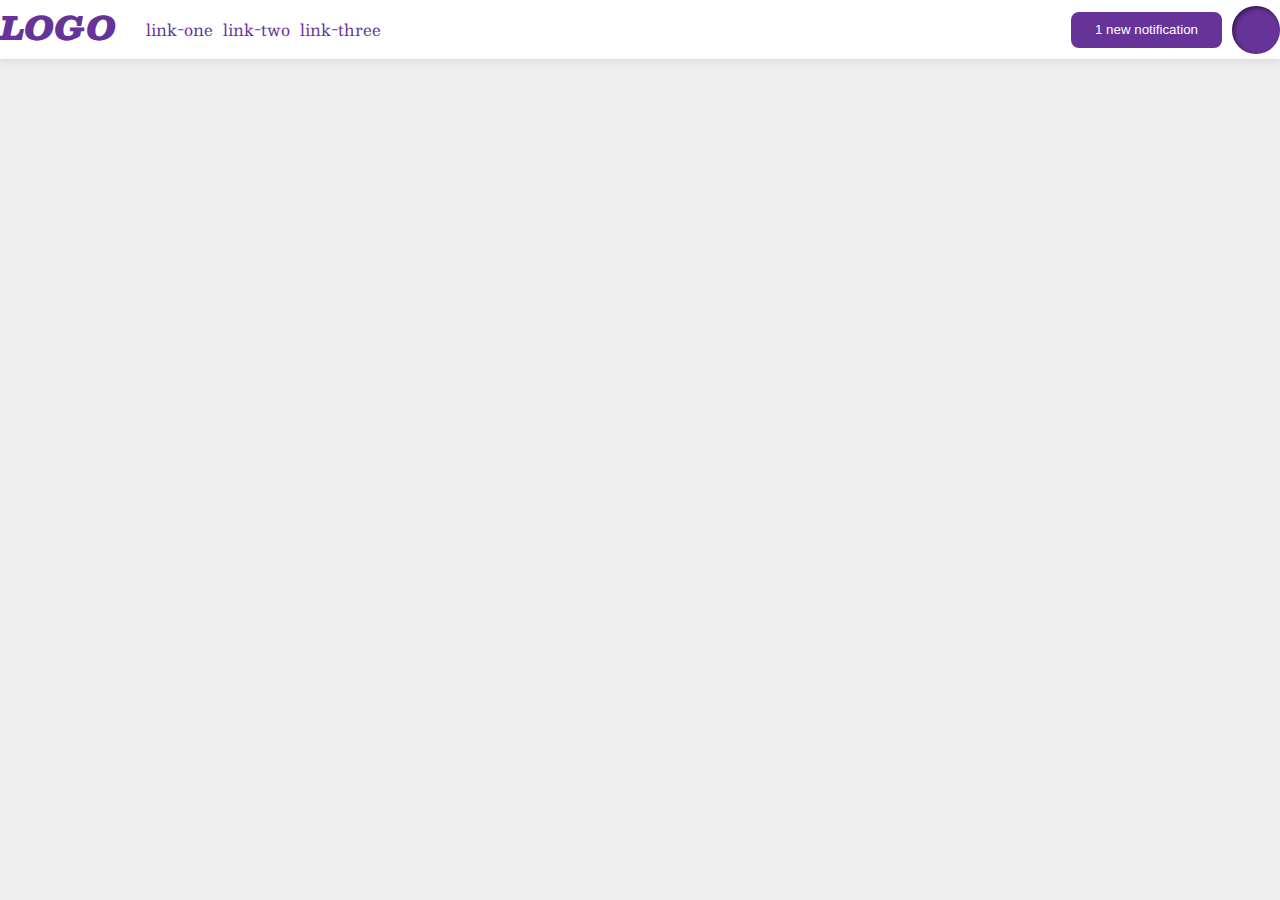
<file: flex/03-flex-header-2/index.html>
<!DOCTYPE html>
<html lang="en">
  <head>
    <meta charset="UTF-8">
    <meta http-equiv="X-UA-Compatible" content="IE=edge">
    <meta name="viewport" content="width=device-width, initial-scale=1.0">
    <title>Flex Header 2</title>
    <link rel="stylesheet" href="style.css">
  </head>
  <body>
    <div class="header">

      <!-- First section -->
      <div class="left-section"> 
        <div class="logo">
          LOGO
        </div>
        <ul class="links">
          <li><a href="https://google.com">link-one</a></li>
          <li><a href="https://google.com">link-two</a></li>
          <li><a href="https://google.com">link-three</a></li>
        </ul>
      </div>

<!-- Second section -->
      <div class="right-section">
        <button class="notifications">
          1 new notification
        </button>
        <div class="profile-image"></div>
      </div>
     
    </div>
  </body>
</html>
</file>
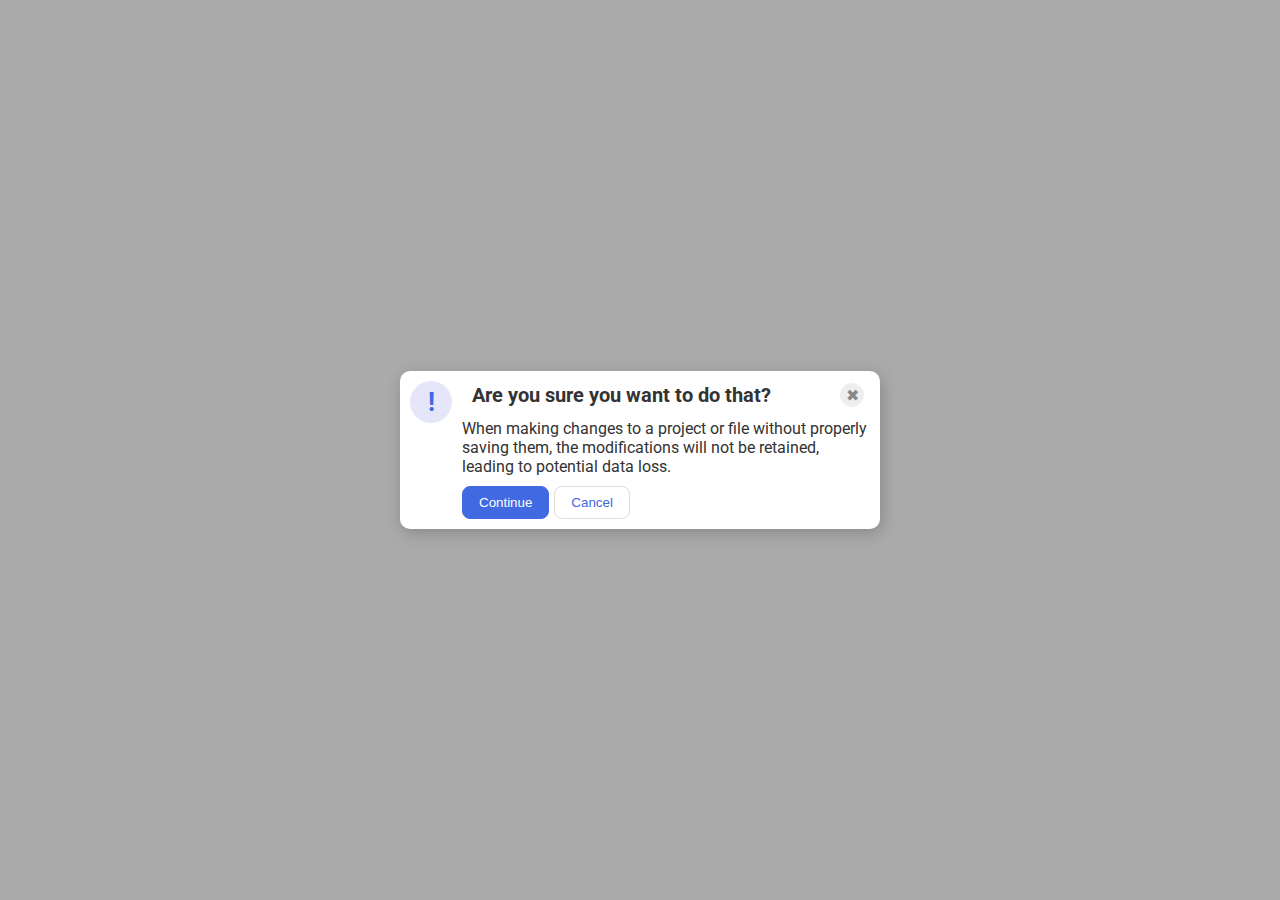
<file: flex/05-flex-modal/index.html>
<!DOCTYPE html>
<html lang="en">
  <head>
    <meta charset="UTF-8">
    <meta http-equiv="X-UA-Compatible" content="IE=edge">
    <meta name="viewport" content="width=device-width, initial-scale=1.0">
    <link rel="stylesheet" href="style.css">
    <title>Modal</title>
  </head>
  <body>
    <div class="modal">

      <div class="icon">!</div>

      <!-- Right of the icon -->
      <div>
        <!-- Top of right -->
        <div class="top-right-side">
          <div class="header">Are you sure you want to do that?</div>
          <button class="close-button">✖</button>
        </div>

        <div class="text">
          <!-- Lorem ipsum dolor sit amet consectetur adipisicing elit. Pariatur excepturi id soluta, numquam minima rerum doloremque eveniet aspernatur beatae commodi. Cupiditate recusandae ad repellendus quidem consectetur sequi amet aspernatur cumque! -->
          When making changes to a project or file without properly saving them, the modifications will not be retained, leading to potential data loss.
        </div>
        
        <!-- Buttons -->
        <div class="buttons-bottom"> 
          <button class="continue">Continue</button>
          <button class="cancel">Cancel</button>
        </div>
       
      
      
      </div>
    </div>

  </body>
</html>
</file>
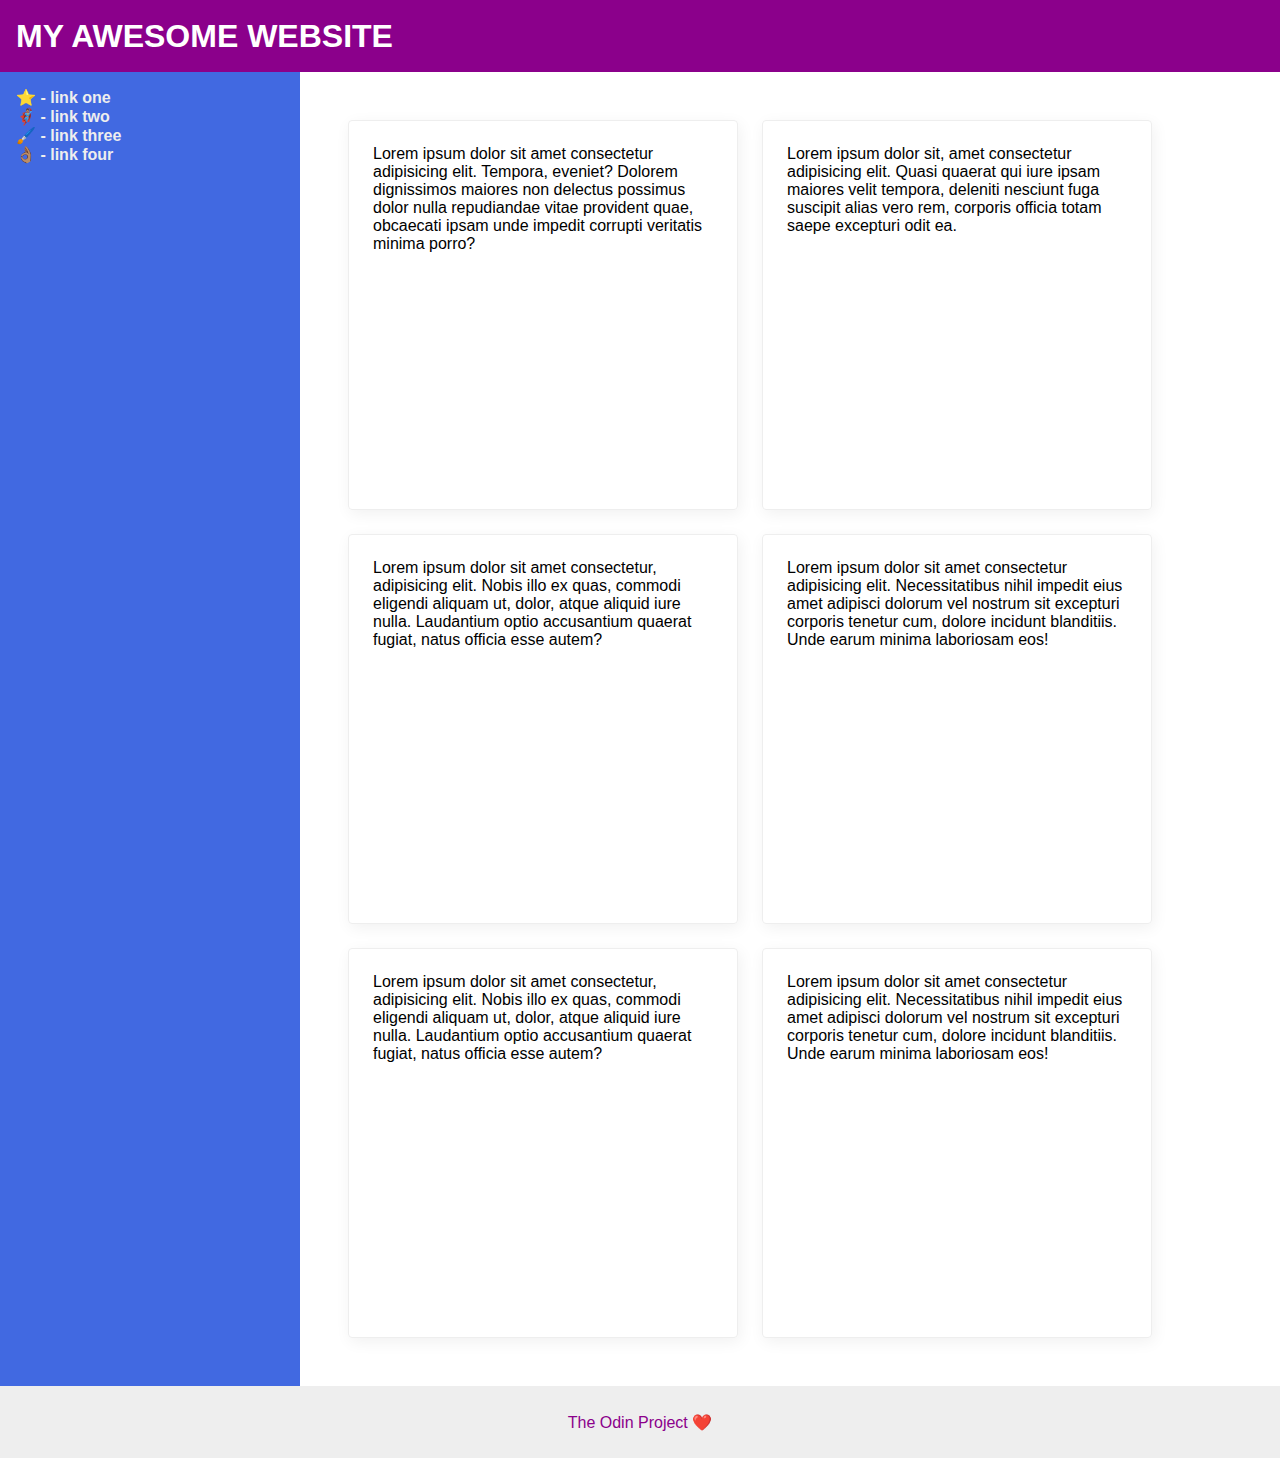
<file: flex/07-flex-layout-2/index.html>
<!DOCTYPE html>
<html lang="en">
  <head>
    <meta charset="UTF-8">
    <meta http-equiv="X-UA-Compatible" content="IE=edge">
    <meta name="viewport" content="width=device-width, initial-scale=1.0">
    <title>The Holy Grail</title>
    <link rel="stylesheet" href="style.css">
  </head>
  <body>


    <div class="header">
      <p class="header-text">
        MY AWESOME WEBSITE
      </p>
    </div>
    
    <div class="content">
      <div class="sidebar">
        <ul>
          <li><a href="#">⭐ - link one</a></li>
          <li><a href="#">🦸🏽‍♂️ - link two</a></li>
          <li><a href="#">🖌️ - link three</a></li>
          <li><a href="#">👌🏽 - link four</a></li>
        </ul>
      </div>
      <!-- card section -->
      <div class="cards">
        <div class="card">Lorem ipsum dolor sit amet consectetur adipisicing elit. Tempora, eveniet? Dolorem dignissimos maiores non delectus possimus dolor nulla repudiandae vitae provident quae, obcaecati ipsam unde impedit corrupti veritatis minima porro?</div>
        <div class="card">Lorem ipsum dolor sit, amet consectetur adipisicing elit. Quasi quaerat qui iure ipsam maiores velit tempora, deleniti nesciunt fuga suscipit alias vero rem, corporis officia totam saepe excepturi odit ea.</div>
        <div class="card">Lorem ipsum dolor sit amet consectetur, adipisicing elit. Nobis illo ex quas, commodi eligendi aliquam ut, dolor, atque aliquid iure nulla. Laudantium optio accusantium quaerat fugiat, natus officia esse autem?</div>
        <div class="card">Lorem ipsum dolor sit amet consectetur adipisicing elit. Necessitatibus nihil impedit eius amet adipisci dolorum vel nostrum sit excepturi corporis tenetur cum, dolore incidunt blanditiis. Unde earum minima laboriosam eos!</div>
        <div class="card">Lorem ipsum dolor sit amet consectetur, adipisicing elit. Nobis illo ex quas, commodi eligendi aliquam ut, dolor, atque aliquid iure nulla. Laudantium optio accusantium quaerat fugiat, natus officia esse autem?</div>
        <div class="card">Lorem ipsum dolor sit amet consectetur adipisicing elit. Necessitatibus nihil impedit eius amet adipisci dolorum vel nostrum sit excepturi corporis tenetur cum, dolore incidunt blanditiis. Unde earum minima laboriosam eos!</div>
     </div>
      
    
    </div>

    <div class="footer">
      <p class="footer-text">
        The Odin Project ❤️
      </p>
    </div>

  </body>
</html>
</file>
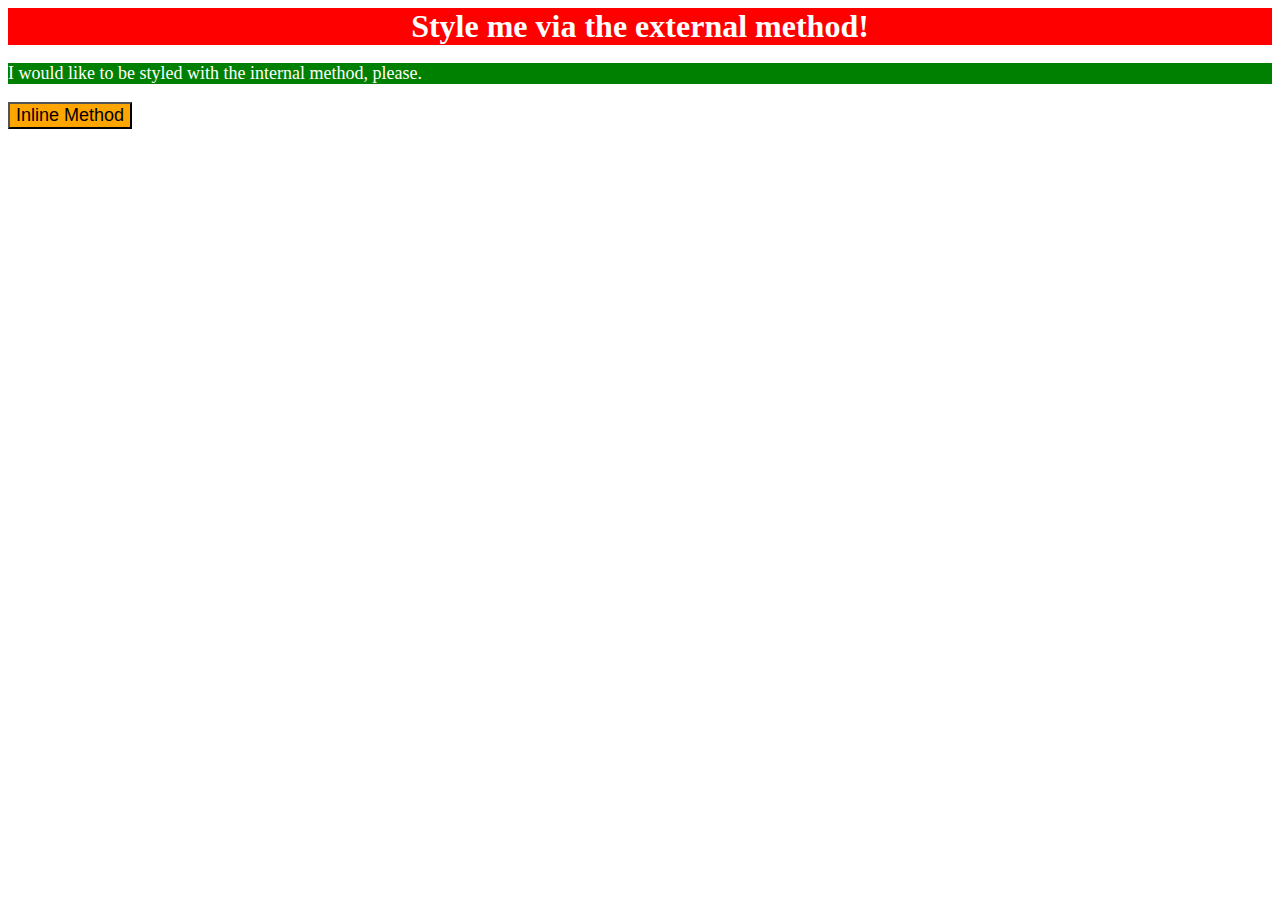
<file: foundations/01-css-methods/index.html>
<!DOCTYPE html>
<html lang="en">
  <head>
    <meta charset="UTF-8">
    <meta http-equiv="X-UA-Compatible" content="IE=edge">
    <meta name="viewport" content="width=device-width, initial-scale=1.0">
    <link rel="stylesheet" href="style.css">
    <title>Methods for Adding CSS</title>
  </head>
  <style>
    p {
      background-color: green;
      color: white;
      font-size: 18px;
    }
  </style>
  <body>
    <div>Style me via the external method!</div>
    <p>I would like to be styled with the internal method, please.</p>
    <button style="font-size: 18px; background-color: orange;">Inline Method</button>
  </body>
</html>
</file>
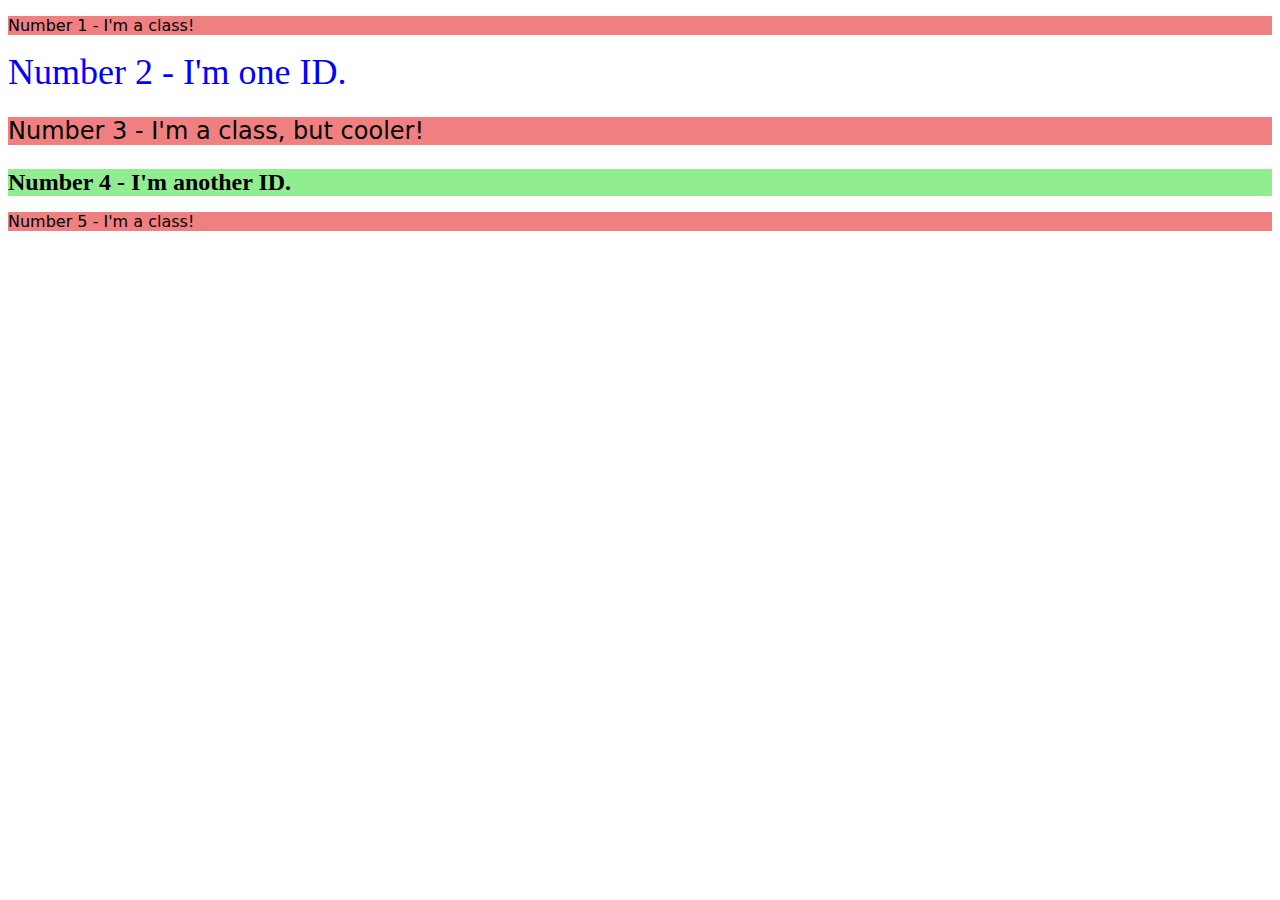
<file: foundations/02-class-id-selectors/index.html>
<!DOCTYPE html>
<html lang="en">
  <head>
    <meta charset="UTF-8">
    <meta http-equiv="X-UA-Compatible" content="IE=edge">
    <meta name="viewport" content="width=device-width, initial-scale=1.0">
    <title>Class and ID Selectors</title>
    <link rel="stylesheet" href="style.css">
  </head>
  <body>
    <p>Number 1 - I'm a class!</p>
    <div id="second">Number 2 - I'm one ID.</div>
    <p id="third">Number 3 - I'm a class, but cooler!</p>
    <div id="four">Number 4 - I'm another ID.</div>
    <p>Number 5 - I'm a class!</p>
  </body>
</html>
</file>
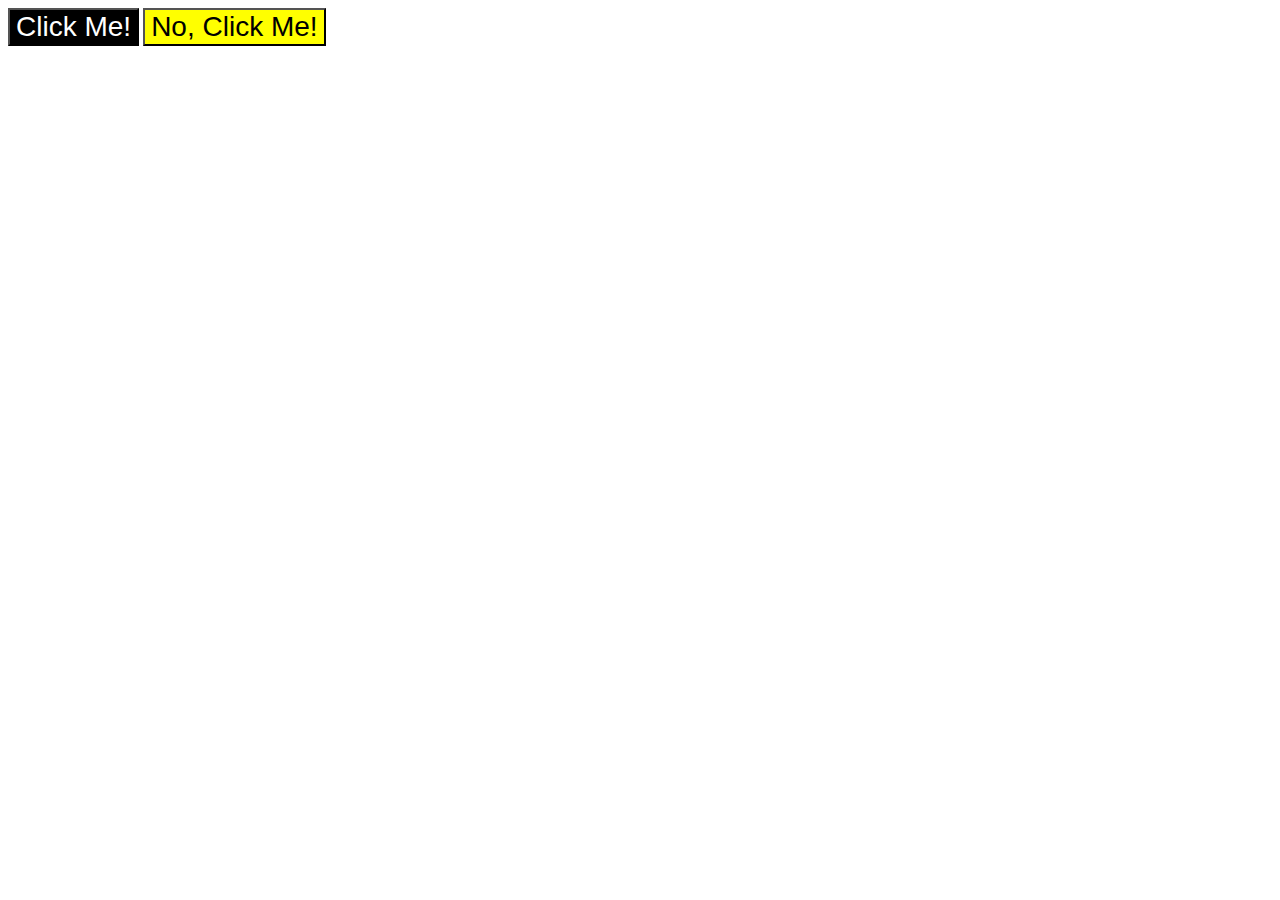
<file: foundations/03-grouping-selectors/index.html>
<!DOCTYPE html>
<html lang="en">
  <head>
    <meta charset="UTF-8">
    <meta http-equiv="X-UA-Compatible" content="IE=edge">
    <meta name="viewport" content="width=device-width, initial-scale=1.0">
    <title>Grouping Selectors</title>
    <link rel="stylesheet" href="style.css">
  </head>
  <body>
    <button class="clickMe first">Click Me!</button>
    <button class="clickMe second">No, Click Me!</button>
  </body>
</html>
</file>
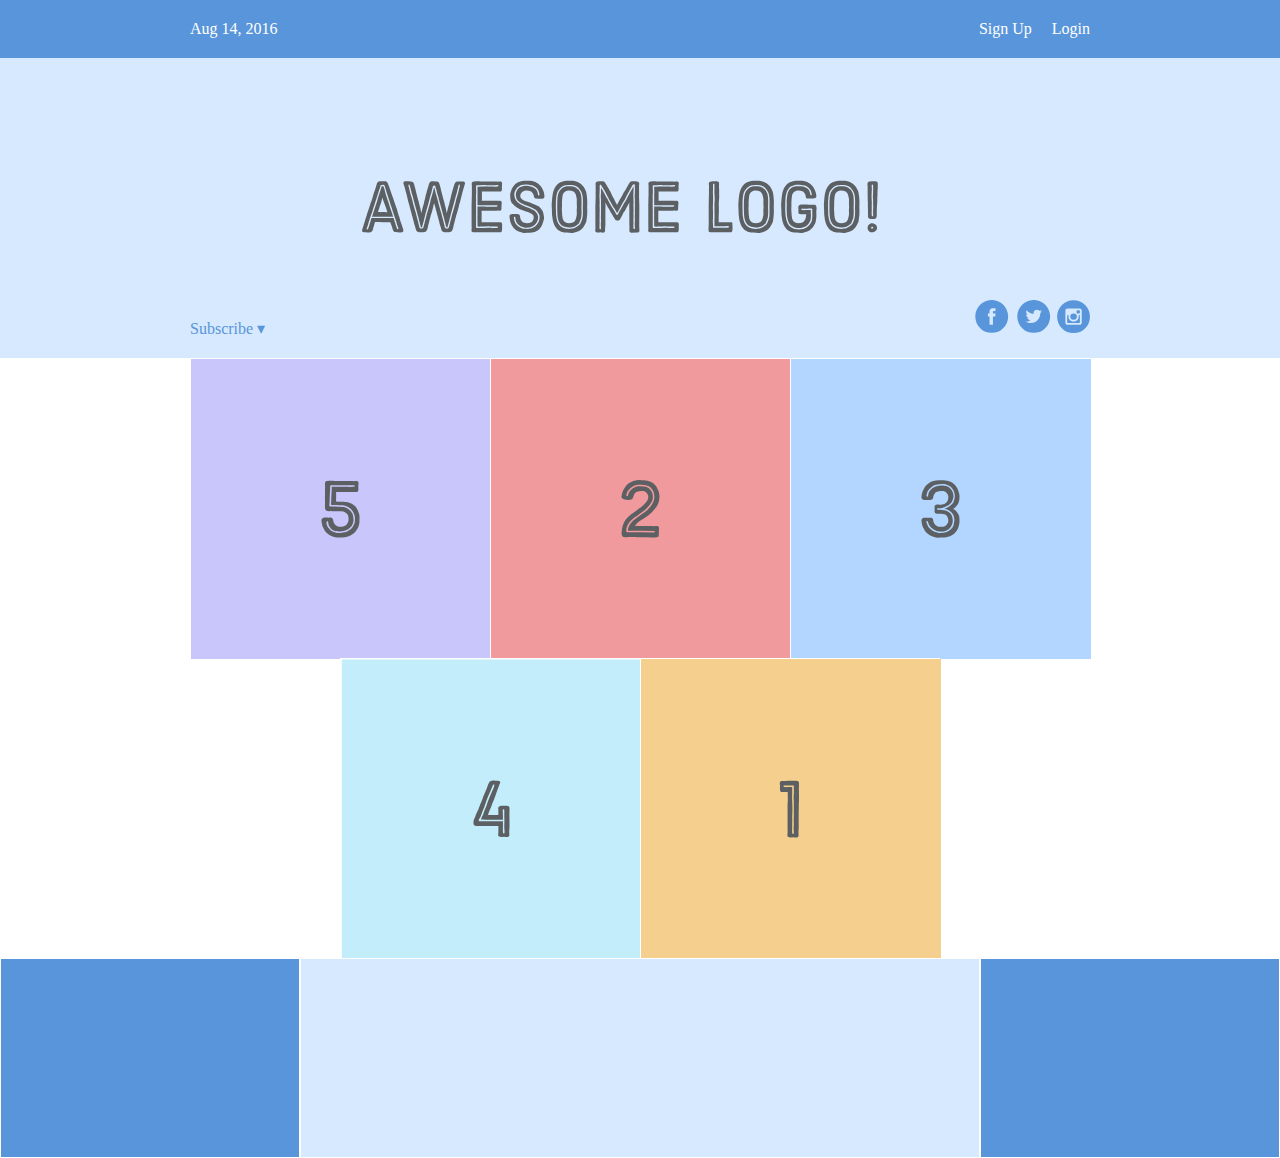
<file: flexbox-tutorial/flexbox.html>
<!DOCTYPE html>
<html lang='en'>
  <head>
    <meta charset='UTF-8'/>
    <title>Some Web Page</title>
    <link rel='stylesheet' href='styles.css'/>
  </head>
  <body>
    <div class='menu-container'>
        <div class='menu'>
          <div class='date'>Aug 14, 2016</div>
          <div class='signup'>Sign Up</div>
          <div class='login'>Login</div>
        </div>
      </div>

    <div class='header-container'>
        <div class='header'>
            <div class='subscribe'>Subscribe &#9662;</div>
            <div class='logo'><img src='images/awesome-logo.svg'/></div>
            <div class='social'><img src='images/social-icons.svg'/></div>
        </div>
    </div>

    <div class='photo-grid-container'>
        <div class='photo-grid'>
          <div class='photo-grid-item first-item'>
            <img src='images/one.svg'/>
          </div>
          <div class='photo-grid-item'>
            <img src='images/two.svg'/>
          </div>
          <div class='photo-grid-item'>
            <img src='images/three.svg'/>
          </div>
          <div class='photo-grid-item'>
            <img src='images/four.svg'/>
          </div>
          <div class='photo-grid-item last-item'>
            <img src='images/five.svg'/>
          </div>
        </div>
      </div>
      <div class='footer'>
        <div class='footer-item footer-one'></div>
        <div class='footer-item footer-two'></div>
        <div class='footer-item footer-three'></div>
      </div>
  </body>
</html>
</file>
<file: flex/03-flex-header-2/style.css>
/* this is some magical font-importing.  
you'll learn about it later. */
@import url('https://fonts.googleapis.com/css2?family=Besley:ital,wght@0,400;1,900&display=swap');

body {
  margin: 0;
  background: #eee;
  font-family: Besley, serif;
}

.header {
  background: white;
  border-bottom: 1px solid #ddd;
  box-shadow: 0 0 8px rgba(0,0,0,.1);

  /* ADDED*/
  display: flex;
  justify-content: space-between;
}

/* Added */
.left-section, .right-section {
  display: flex;
  gap: 10px;
  align-self: center;
}

.profile-image {
  background: rebeccapurple;
  box-shadow: inset 2px 2px 4px rgba(0,0,0,.5);
  border-radius: 50%;
  width: 48px;
  height: 48px;
}

.logo {
  color: rebeccapurple;
  font-size: 32px;
  font-weight: 900;
  font-style: italic;
}

button {
  border: none;
  border-radius: 8px;
  background: rebeccapurple;
  color: white;
  padding: 8px 24px;

  /*Added*/
  height: 36px;
  align-self: center;
}

a {
  /* this removes the line under our links */
  text-decoration: none;
  color: rebeccapurple;
}

ul {
  list-style-type: none;

  /*Added*/
  display: flex;
  gap: 10px;
  padding: 0px 20px;
}
</file>
<file: flex/05-flex-modal/style.css>
@import url('https://fonts.googleapis.com/css2?family=Roboto:wght@400;700&display=swap');

html, body {
  height: 100%;
}

body {
  font-family: Roboto, sans-serif;
  margin: 0;
  background: #aaa;
  color: #333;
  /* I'll give you this one for free lol */
  display: flex;
  align-items: center;
  justify-content: center;
}

.modal {
  background: white;
  width: 480px;
  border-radius: 10px;
  box-shadow: 2px 4px 16px rgba(0,0,0,.2);

  /*Added*/
  display: flex;
}

.icon {
  color: royalblue;
  font-size: 26px;
  font-weight: 700;
  background: lavender;
  width: 42px;
  height: 42px;
  border-radius: 50%;
  display: flex;
  align-items: center;
  justify-content: center;
  /*Added*/
  flex-shrink: 0;
  margin: 10px 10px;

}

.close-button {
  background: #eee;
  border-radius: 50%;
  color: #888;
  font-weight: 400;
  font-size: 16px;
  height: 24px;
  width: 24px;
  display: flex;
  align-items: center;
  justify-content: center;
  border: 1px solid #eee;
  padding: 0;

  /*Added*/
  margin: 6px 6px;
}

button {
  cursor: pointer;
  padding: 8px 16px;
  border-radius: 8px;
}

button.continue {
  background: royalblue;
  border: 1px solid royalblue;
  color: white;
}

button.cancel {
  background: white;
  border: 1px solid #ddd;
  color: royalblue;
}

.top-right-side {
  display: flex;
  justify-content: space-between;
  padding: 6px 10px;
}

.header {
  font-weight: bold;
  font-size: 20px;
  align-self: center;
}

.buttons-bottom {
  display: flex;
  padding: 10px 0px;
  gap: 5px;
}

.text {
  padding-right: 10px;
}
</file>
<file: flex/07-flex-layout-2/style.css>
body {
  font-family: -apple-system, BlinkMacSystemFont, 'Segoe UI', Roboto, Oxygen, Ubuntu, Cantarell, 'Open Sans', 'Helvetica Neue', sans-serif;
  margin: 0;
  min-height: 100vh;

  /*Added*/
  display: flex;
  flex-direction: column;
  justify-content: space-between;
}

.header {
  height: 72px;
  background: darkmagenta;
  color: white;

  font-weight: 900;
  font-size: 32px;
  display: flex;
}

.header-text {
  align-self: center;
  padding-left: 16px;
}

.footer {
  height: 72px;
  background: #eee;
  color: darkmagenta;

  /*ADded*/
  text-align: center;
  display: flex;
  justify-content: center;
}

.sidebar {
  width: 300px;
  background: royalblue;
  box-sizing: border-box;

  padding-left: 16px;
}

.card {
  border: 1px solid #eee;
  box-shadow: 2px 4px 16px rgba(0,0,0,.06);
  border-radius: 4px;

  /*Added*/
  align-self: baseline;
}

.content {
  display: flex;
  flex-grow: 3;
}

.sidebar, li, a {
flex-shrink: 0;
text-decoration: none;
list-style: none;
color: #eee;
}

.footer-text {
  align-self: center;
}

.card {
  max-width: 340px;
  min-height: 340px;
  padding: 24px;
}

.cards {
  display: flex;
  flex-wrap: wrap;
  justify-content: left;
  padding: 48px;
  gap: 24px;
}

a{
  font-weight: bolder;
}

ul {
  padding: 0px;
}
</file>
<file: foundations/01-css-methods/style.css>
div {
    background-color: red;
    color: white;
    font-size: 32px;
    font-weight: bold;
    text-align: center;
}
</file>
<file: foundations/02-class-id-selectors/style.css>
p {
    /* **All odd numbered elements**: a light red/pink background, and a list of fonts containing `Verdana` and `DejaVu Sans` with `sans-serif` as a fallback */
    background-color: lightcoral;
    font-family: Verdana, 'DejaVu Sans', sans-serif;
}

#second {
    /* **The second element**: blue text and a font size of 36px */
    color: blue;
    font-size: 36px;
}

#third {
    font-size: 24px;
}

#four {
    /* **The fourth element**: a light green background, a font size of 24px, and bold */
    background-color: lightgreen;
    font-size: 24px;
    font-weight: bold;
}
</file>
<file: foundations/03-grouping-selectors/style.css>
.clickMe{
    /* - **Both elements**: a font size of 28px and a list of fonts containing `Helvetica` and `Times New Roman`, with `sans-serif` as a fallback */
    font-size: 28px;
    font-family: Helvetica,'Times New Roman', sans-serif;
}

.first{
    background-color: black;
    color: white;
}

.second {
    background-color: yellow;
}
</file>
<file: flexbox-tutorial/styles.css>
* {
    margin: 0;
    padding: 0;
    box-sizing: border-box;
  }
  
  .menu-container {
    color: #fff;
    background-color: #5995DA;  /* Blue */
    padding: 20px 0;

    display: flex;
    justify-content: center;
  }
  
  .menu {
    /* border: 1px solid #fff;  For debugging */
    width: 900px;
    display:flex;
    justify-content: space-between;
  }

  .links {
    /* border: 1px solid #fff;  For debugging */
    display: flex;
    justify-content: flex-end;
  }
  
  .login {
    margin-left: 20px;
  }



  .header-container {
    color: #5995DA;
    background-color: #D6E9FE;
    display: flex;
    justify-content: center;
  }
  
  .header {
    width: 900px;
    height: 300px;
    display: flex;
    justify-content: space-between;

    align-items: center;
  }


  .photo-grid-container {
    display: flex;
    justify-content: center;
  }
  
  .photo-grid {
    width: 900px;
    display: flex;
    justify-content: center;
    flex-wrap: wrap;
    flex-direction: row;  /* <--- Really freaking cool! */
    align-items: center;
  }
  
  .photo-grid-item {
    border: 1px solid #fff;
    width: 300px;
    height: 300px;
  }


  .first-item {
    order: 1;
  }

  .last-item{
    order: -1;
  }

  .social,
.subscribe {
  align-self: flex-end;
  margin-bottom: 20px;
}

.footer {
    display: flex;
    justify-content: space-between;
  }
  
  .footer-item {
    border: 1px solid #fff;
    background-color: #D6E9FE;
    height: 200px;
    flex: 1;
  }

  .footer-one,
.footer-three {
  background-color: #5995DA;
  flex: initial;
  width: 300px;
}

.signup {
    margin-left: auto;
}
</file>
